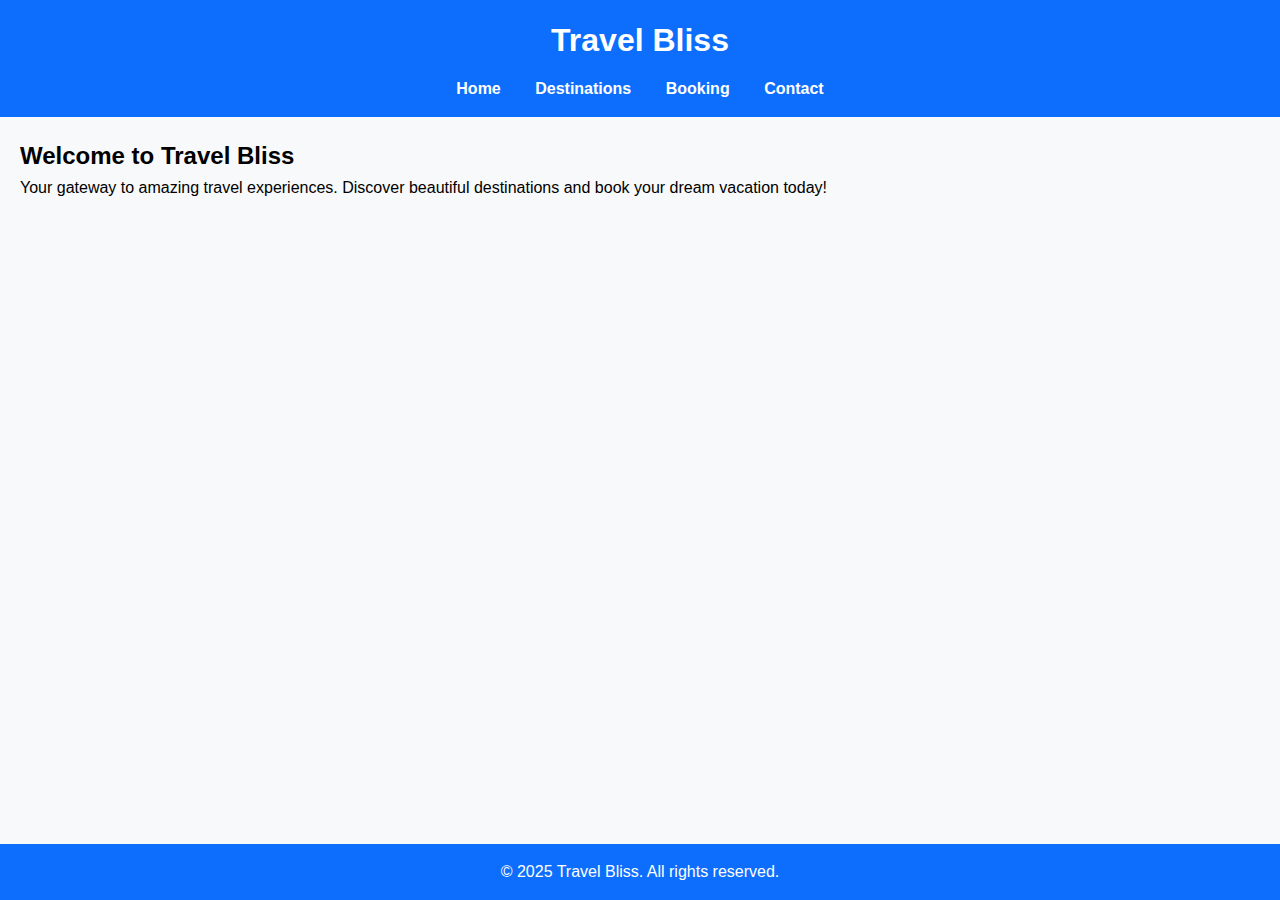
<file: Travel-Bliss/index.html>
<!DOCTYPE html>
<html lang="en">
<head>
    <meta charset="UTF-8">
    <meta name="viewport" content="width=device-width, initial-scale=1.0">
    <title>Travel Bliss - Home</title>
    <link rel="stylesheet" href="style.css">
</head>
<body>
    <header>
        <h1>Travel Bliss</h1>
        <nav>
            <a href="index.html">Home</a>
            <a href="destinations.html">Destinations</a>
            <a href="booking.html">Booking</a>
            <a href="contact.html">Contact</a>
        </nav>
    </header>

    <main>
        <h2>Welcome to Travel Bliss</h2>
        <p>Your gateway to amazing travel experiences. Discover beautiful destinations and book your dream vacation today!</p>
    </main>

    <footer>
        <p>&copy; 2025 Travel Bliss. All rights reserved.</p>
    </footer>
</body>
</html>
</file>
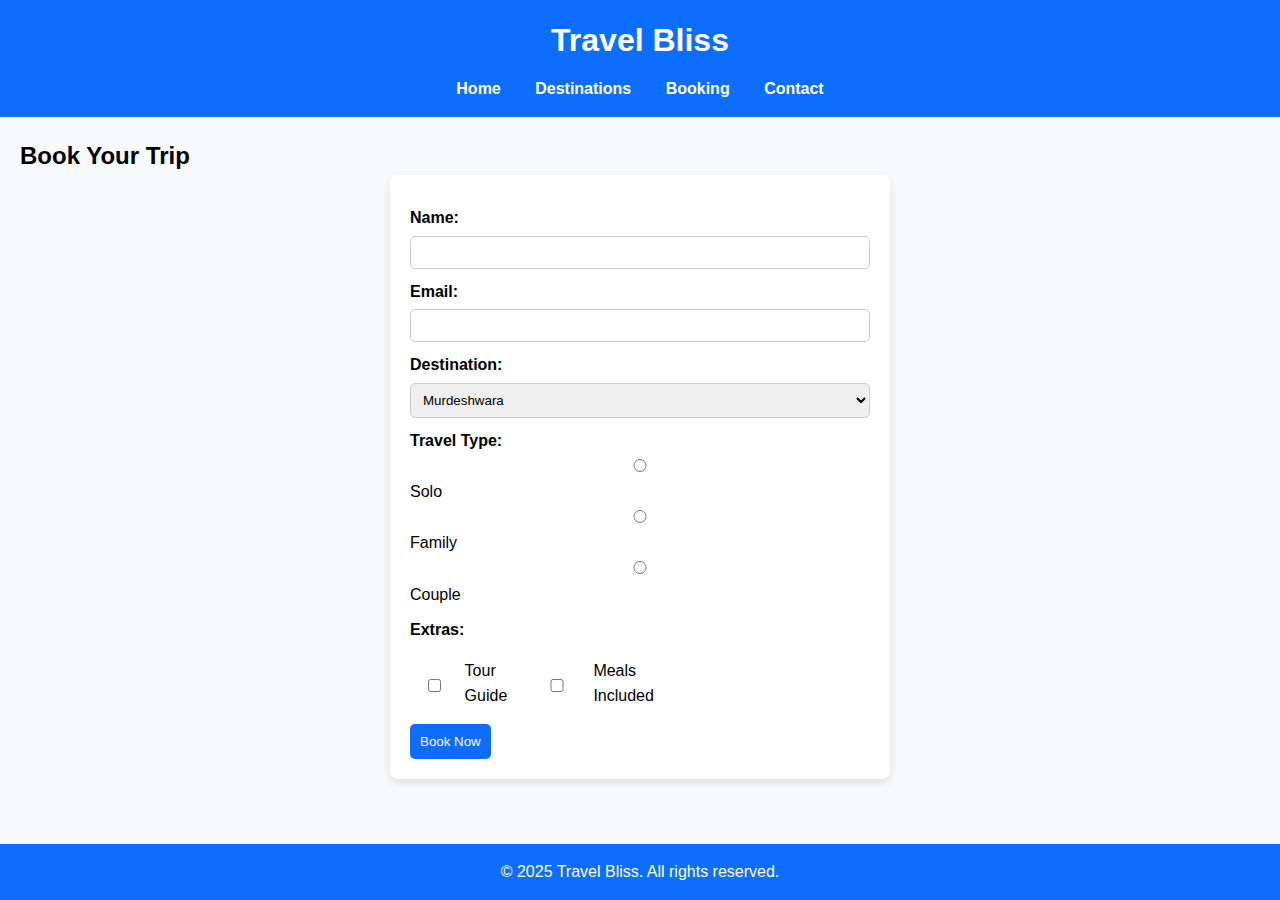
<file: Travel-Bliss/booking.html>
<!DOCTYPE html>
<html lang="en">
<head>
    <meta charset="UTF-8" />
    <meta name="viewport" content="width=device-width, initial-scale=1" />
    <title>Travel Bliss - Booking</title>
    <link rel="stylesheet" href="style.css" />
</head>
<body>
    <header>
        <h1>Travel Bliss</h1>
        <nav>
            <a href="index.html">Home</a>
            <a href="destinations.html">Destinations</a>
            <a href="booking.html">Booking</a>
            <a href="contact.html">Contact</a>
        </nav>
    </header>

    <main>
        <h2>Book Your Trip</h2>
        <form>
            <label>Name:</label>
            <input type="text" name="name" required />

            <label>Email:</label>
            <input type="email" name="email" required />

            <label>Destination:</label>
            <select name="destination">
                <option>Murdeshwara</option>
                <option>Mysore Palace</option>
                <option>Hampi</option>
                <option>Netravati Peak</option>
            </select>

            <label>Travel Type:</label>
            <input type="radio" name="type" value="Solo" /> Solo
            <input type="radio" name="type" value="Family" /> Family
            <input type="radio" name="type" value="Couple" /> Couple

            <label>Extras:</label>
            <div class="extras-group">
                <label><input type="checkbox" name="extras" value="Guide" /> Tour Guide</label>
                <label><input type="checkbox" name="extras" value="Meals" /> Meals Included</label>
            </div>

            <button type="submit">Book Now</button>
        </form>
    </main>

    <footer>
        <p>&copy; 2025 Travel Bliss. All rights reserved.</p>
    </footer>
</body>
</html>
</file>
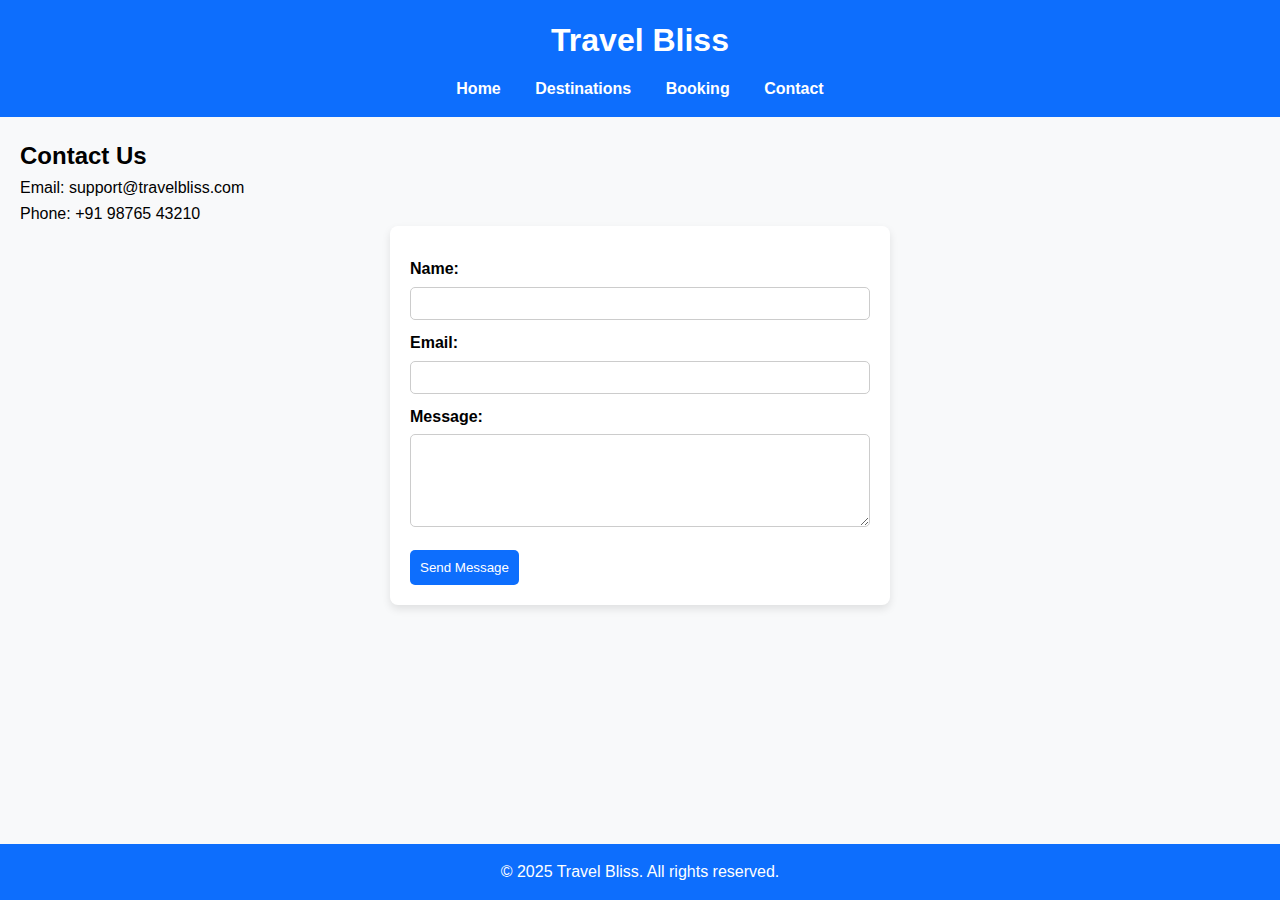
<file: Travel-Bliss/contact.html>
<!DOCTYPE html>
<html lang="en">
<head>
    <meta charset="UTF-8">
    <meta name="viewport" content="width=device-width, initial-scale=1.0">
    <title>Travel Bliss - Contact</title>
    <link rel="stylesheet" href="style.css">
</head>
<body>
    <header>
        <h1>Travel Bliss</h1>
        <nav>
            <a href="index.html">Home</a>
            <a href="destinations.html">Destinations</a>
            <a href="booking.html">Booking</a>
            <a href="contact.html">Contact</a>
        </nav>
    </header>

    <main>
        <h2>Contact Us</h2>
        <p>Email: support@travelbliss.com</p>
        <p>Phone: +91 98765 43210</p>

        <form>
            <label>Name:</label>
            <input type="text" name="name" required>

            <label>Email:</label>
            <input type="email" name="email" required>

            <label>Message:</label>
            <textarea name="message" rows="5" required></textarea>

            <button type="submit">Send Message</button>
        </form>
    </main>

    <footer>
        <p>&copy; 2025 Travel Bliss. All rights reserved.</p>
    </footer>
</body>
</html>
</file>
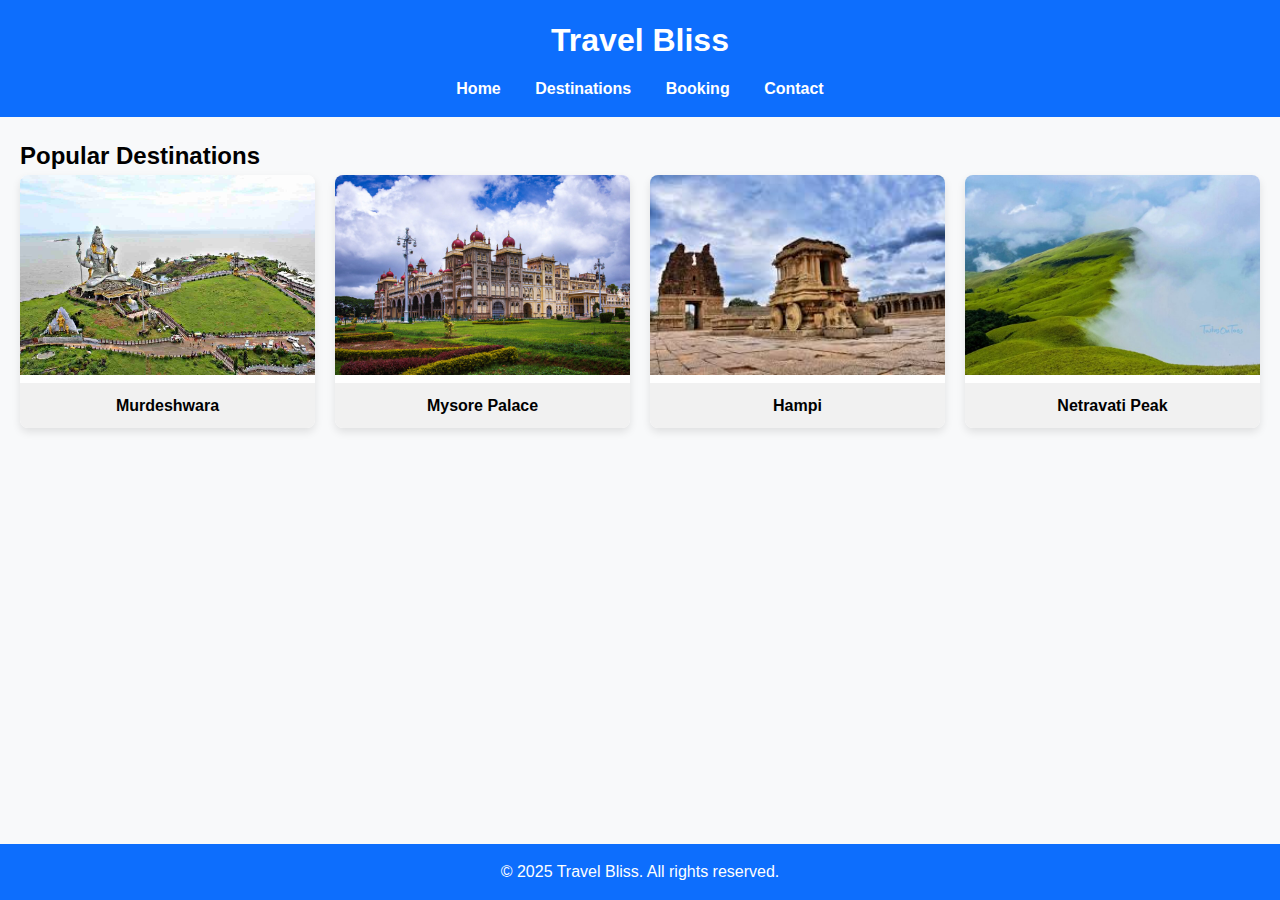
<file: Travel-Bliss/destinations.html>
<!DOCTYPE html>
<html lang="en">
<head>
    <meta charset="UTF-8">
    <meta name="viewport" content="width=device-width, initial-scale=1.0">
    <title>Travel Bliss - Destinations</title>
    <link rel="stylesheet" href="style.css">
</head>
<body>
    <header>
        <h1>Travel Bliss</h1>
        <nav>
            <a href="index.html">Home</a>
            <a href="destinations.html">Destinations</a>
            <a href="booking.html">Booking</a>
            <a href="contact.html">Contact</a>
        </nav>
    </header>

    <main>
        <h2>Popular Destinations</h2>
        <div class="grid">
            <div class="destination">
                <img src="Beach.jpg" alt="Murdeshwara">
                <p>Murdeshwara</p>
            </div>
            <div class="destination">
                <img src="City.jpg" alt="Mysore Palace">
                <p>Mysore Palace</p>
            </div>
            <div class="destination">
                <img src="Countryside.jpeg" alt="Hampi">
                <p>Hampi</p>
            </div>
            <div class="destination">
                <img src="Mountains.jpeg" alt="Netravati Peak">
                <p>Netravati Peak</p>
            </div>
        </div>
    </main>

    <footer>
        <p>&copy; 2025 Travel Bliss. All rights reserved.</p>
    </footer>
</body>
</html>
</file>
<file: Travel-Bliss/style.css>
/* General Reset */
* {
    margin: 0;
    padding: 0;
    box-sizing: border-box;
}

body {
    font-family: Arial, sans-serif;
    line-height: 1.6;
    background-color: #f8f9fa;
    padding-bottom: 60px; /* space for fixed footer */
}

/* Header */
header {
    background-color: #0d6efd;
    color: white;
    padding: 15px;
    text-align: center;
}

header h1 {
    margin-bottom: 10px;
}

nav a {
    color: white;
    text-decoration: none;
    margin: 0 15px;
    font-weight: bold;
}

nav a:hover {
    text-decoration: underline;
}

/* Main Content */
main {
    padding: 20px;
}

/* Destinations Grid */
.grid {
    display: grid;
    grid-template-columns: repeat(auto-fit, minmax(250px, 1fr));
    gap: 20px;
}

.destination {
    background: white;
    border-radius: 8px;
    overflow: hidden;
    box-shadow: 0 4px 8px rgba(0,0,0,0.1);
    text-align: center;
}

.destination img {
    width: 100%;
    height: 200px;
    object-fit: cover;
}

.destination p {
    padding: 10px;
    background: #f1f1f1;
    font-weight: bold;
}

/* Booking & Contact Forms */
form {
    max-width: 500px;
    margin: auto;
    background: white;
    padding: 20px;
    border-radius: 8px;
    box-shadow: 0 4px 8px rgba(0,0,0,0.1);
}

form label {
    display: block;
    margin-top: 10px;
    font-weight: bold;
}

form input, form select, form textarea {
    width: 100%;
    padding: 8px;
    margin-top: 5px;
    border-radius: 5px;
    border: 1px solid #ccc;
}

/* Extras checkboxes aligned horizontally */
.extras-group {
    display: flex;
    gap: 20px;
    margin-top: 5px;
    flex-wrap: wrap;
}

.extras-group label {
    display: flex;
    align-items: center;
    font-weight: normal;
}

.extras-group input[type="checkbox"] {
    margin-right: 6px;
}

button {
    background: #0d6efd;
    color: white;
    padding: 10px;
    border: none;
    border-radius: 5px;
    margin-top: 15px;
    cursor: pointer;
}

button:hover {
    background: #0b5ed7;
}
/* Footer (Fixed) */
footer {
    background-color: #0d6efd;
    color: white;
    text-align: center;
    padding: 15px;
    position: fixed;
    bottom: 0;
    width: 100%;
}

/* Responsive */
@media (max-width: 600px) {
    nav {
        display: flex;
        flex-direction: column;
        gap: 10px;
    }
}
</file>
